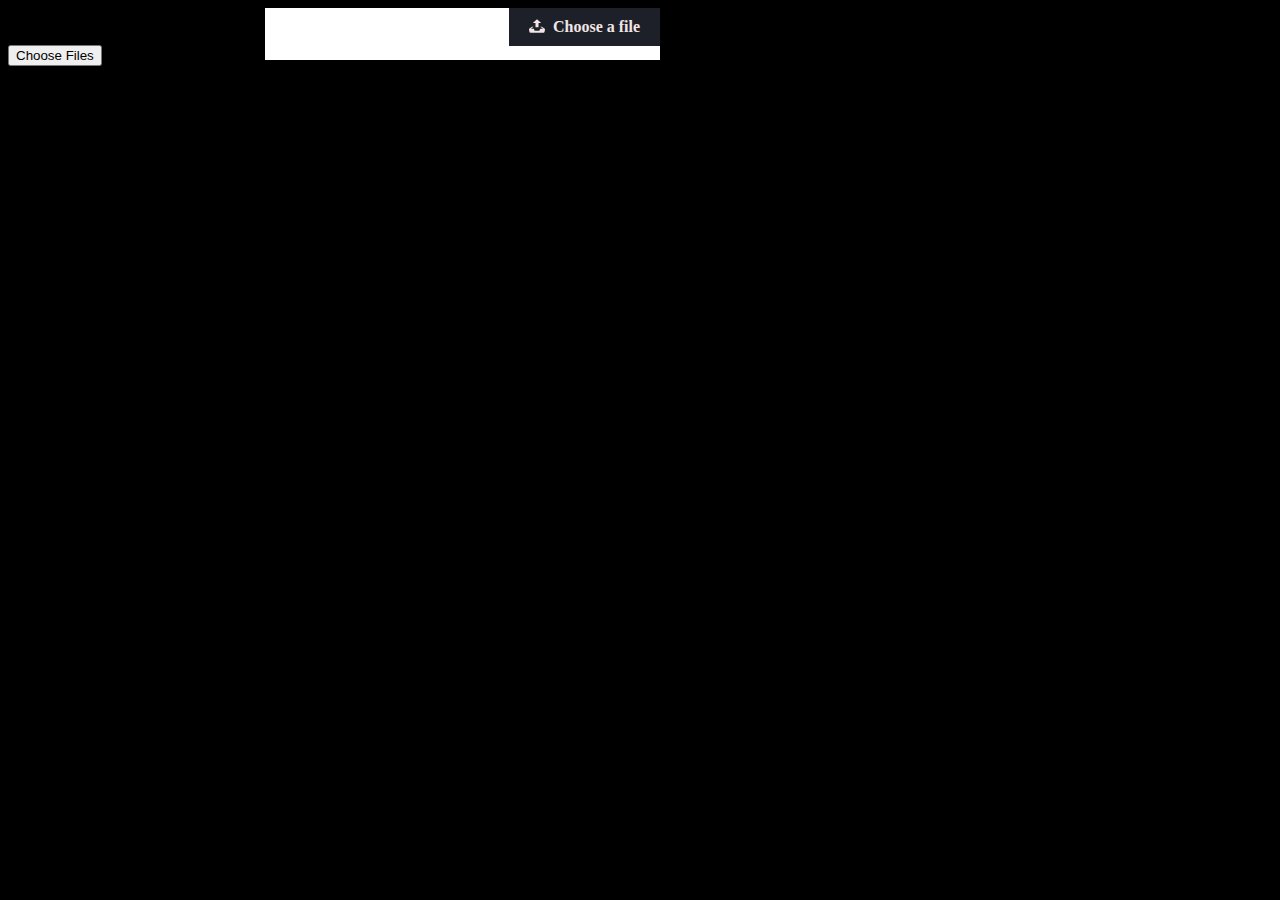
<file: file uploader/index.html>
<!DOCTYPE html>
<html lang="en">
  <head>
    <meta charset="UTF-8" />
    <meta http-equiv="X-UA-Compatible" content="IE=edge" />
    <meta name="viewport" content="width=device-width, initial-scale=1.0" />
    <title>Document</title>
  </head>
  <body style="background-color: #000">
    <div class="box">
      <input
        type="file"
        name="file-7[]"
        id="file"
        class="inputfile inputfile-6 hide"
        data-multiple-caption="{count} files selected"
        multiple
      />
      <label for="file-7"
        ><span></span>
        <strong
          ><svg
            xmlns="http://www.w3.org/2000/svg"
            width="20"
            height="17"
            viewBox="0 0 20 17"
          >
            <path
              d="M10 0l-5.2 4.9h3.3v5.1h3.8v-5.1h3.3l-5.2-4.9zm9.3 11.5l-3.2-2.1h-2l3.4 2.6h-3.5c-.1 0-.2.1-.2.1l-.8 2.3h-6l-.8-2.2c-.1-.1-.1-.2-.2-.2h-3.6l3.4-2.6h-2l-3.2 2.1c-.4.3-.7 1-.6 1.5l.6 3.1c.1.5.7.9 1.2.9h16.3c.6 0 1.1-.4 1.3-.9l.6-3.1c.1-.5-.2-1.2-.7-1.5z"
            />
          </svg>
          Choose a file</strong
        ></label
      >
    </div>

    <style>
      .js .inputfile {
        width: 0.1px;
        height: 0.1px;
        opacity: 0;
        overflow: hidden;
        position: absolute;
        z-index: -1;
      }

      .inputfile + label {
        max-width: 100%;
        font-size: 1em;
        /* 20px */
        font-weight: 500;
        text-overflow: ellipsis;
        white-space: nowrap;
        cursor: pointer;
        display: inline-block;
        overflow: hidden;
        padding: 0.625rem 1.25rem;
        /* 10px 20px */
      }

      .no-js .inputfile + label {
        display: none;
      }

      .inputfile:focus + label,
      .inputfile.has-focus + label {
        outline: 1px dotted #000;
        outline: -webkit-focus-ring-color auto 5px;
      }

      .inputfile + label svg {
        width: 1em;
        height: 1em;
        vertical-align: middle;
        fill: currentColor;
        margin-top: -0.25em;
        /* 4px */
        margin-right: 0.25em;
        /* 4px */
      }
      .inputfile-6 + label {
        color: #1e2029;
      }

      .inputfile-6 + label {
        background-color: #ffffff;
        padding: 0;
      }

      .inputfile-6:focus + label,
      .inputfile-6.has-focus + label,
      .inputfile-6 + label:hover {
        border-color: #1e2029;
      }

      .inputfile-6 + label span,
      .inputfile-6 + label strong {
        padding: 0.625rem 1.25rem;
        /* 10px 20px */
      }

      .inputfile-6 + label span {
        width: 200px;
        min-height: 2em;
        display: inline-block;
        text-overflow: ellipsis;
        white-space: nowrap;
        overflow: hidden;
        vertical-align: top;
      }

      .inputfile-6 + label strong {
        height: 100%;
        color: #f1e5e6;
        background-color: #1e2029;
        display: inline-block;
      }

      .inputfile-6:focus + label strong,
      .inputfile-6.has-focus + label strong,
      .inputfile-6 + label:hover strong {
        background-color: #1e2029;
      }

      @media screen and (max-width: 100%) {
        .inputfile-6 + label strong {
          display: block;
        }
      }
    </style>

    <script>
      "use strict";

      (function (document, window, index) {
        var inputs = document.querySelectorAll(".inputfile");
        Array.prototype.forEach.call(inputs, function (input) {
          var label = input.nextElementSibling,
            labelVal = label.innerHTML;

          input.addEventListener("change", function (e) {
            var fileName = "";
            if (this.files && this.files.length > 1)
              fileName = (
                this.getAttribute("data-multiple-caption") || ""
              ).replace("{count}", this.files.length);
            else fileName = e.target.value.split("\\").pop();

            if (fileName) label.querySelector("span").innerHTML = fileName;
            else label.innerHTML = labelVal;
          });

          // Firefox bug fix
          input.addEventListener("focus", function () {
            input.classList.add("has-focus");
          });
          input.addEventListener("blur", function () {
            input.classList.remove("has-focus");
          });
        });
      })(document, window, 0);
    </script>
  </body>
</html>
</file>
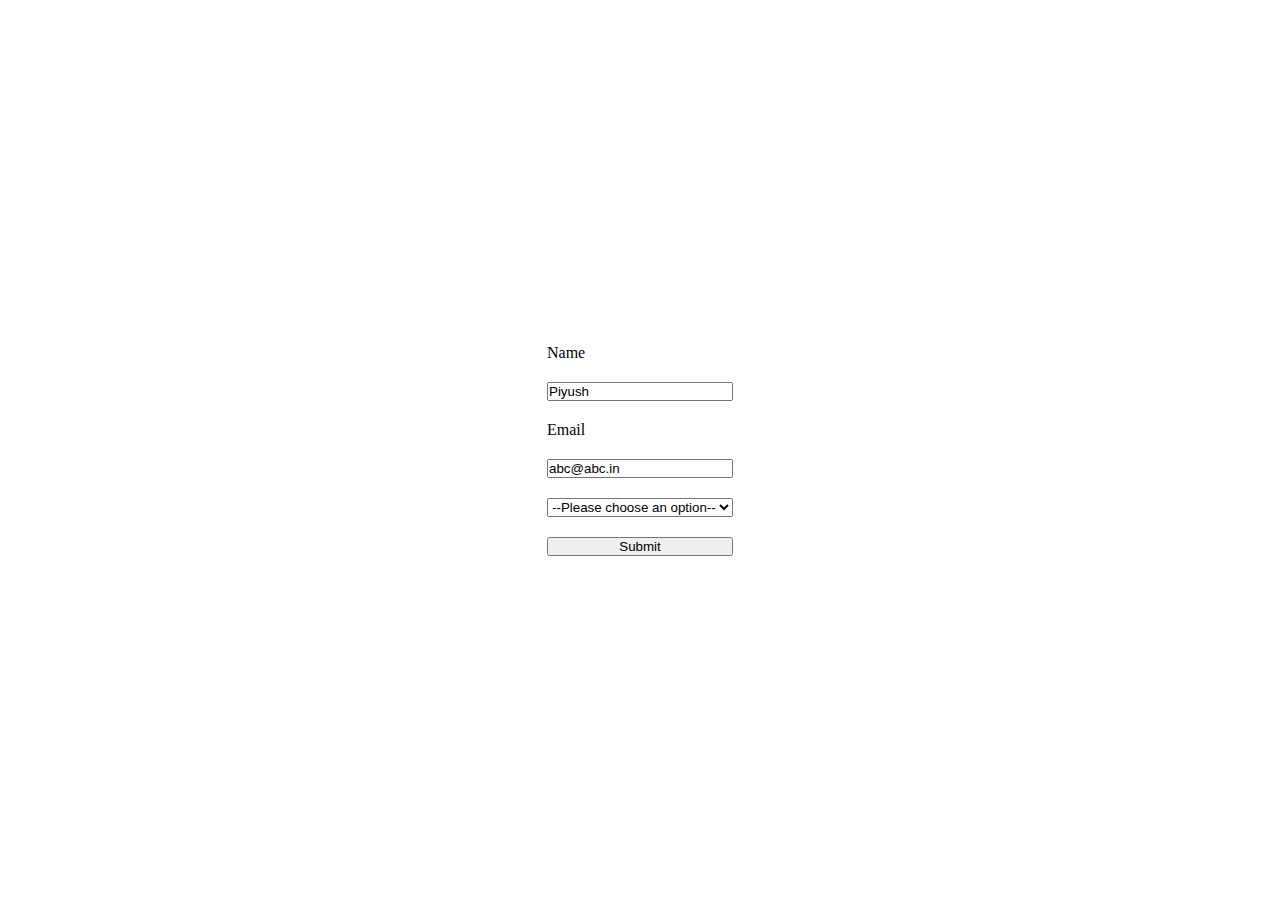
<file: form/index.html>
<!DOCTYPE html>
<html lang="en">
  <head>
    <meta charset="UTF-8" />
    <meta http-equiv="X-UA-Compatible" content="IE=edge" />
    <meta name="viewport" content="width=device-width, initial-scale=1.0" />
    <title>Document</title>
    <link rel="stylesheet" href="style.css" />
  </head>
  <body>
    <form action="#" method="post">
      <div class="form-block">
        <label for="name">Name</label>
        <input type="text" name="name" id="name" value="Piyush" />
        <label for="email">Email</label>
        <input
          type="text"
          name="email"
          id="email"
          value="abc@abc.in"
          pattern=".+@gmail\.com"
        />
        <select id="institute" name="institute">
          <option value="">--Please choose an option--</option>
        </select>
        <input type="submit" value="Submit" id="submit" />
        <div class="success"><p>Message is sent</p></div>
        <div class="error"><p>There was an error</p></div>
      </div>
    </form>
    <script src="./select.js"></script>
    <!-- <script src="/form/script.js"></script> -->
  </body>
</html>
</file>
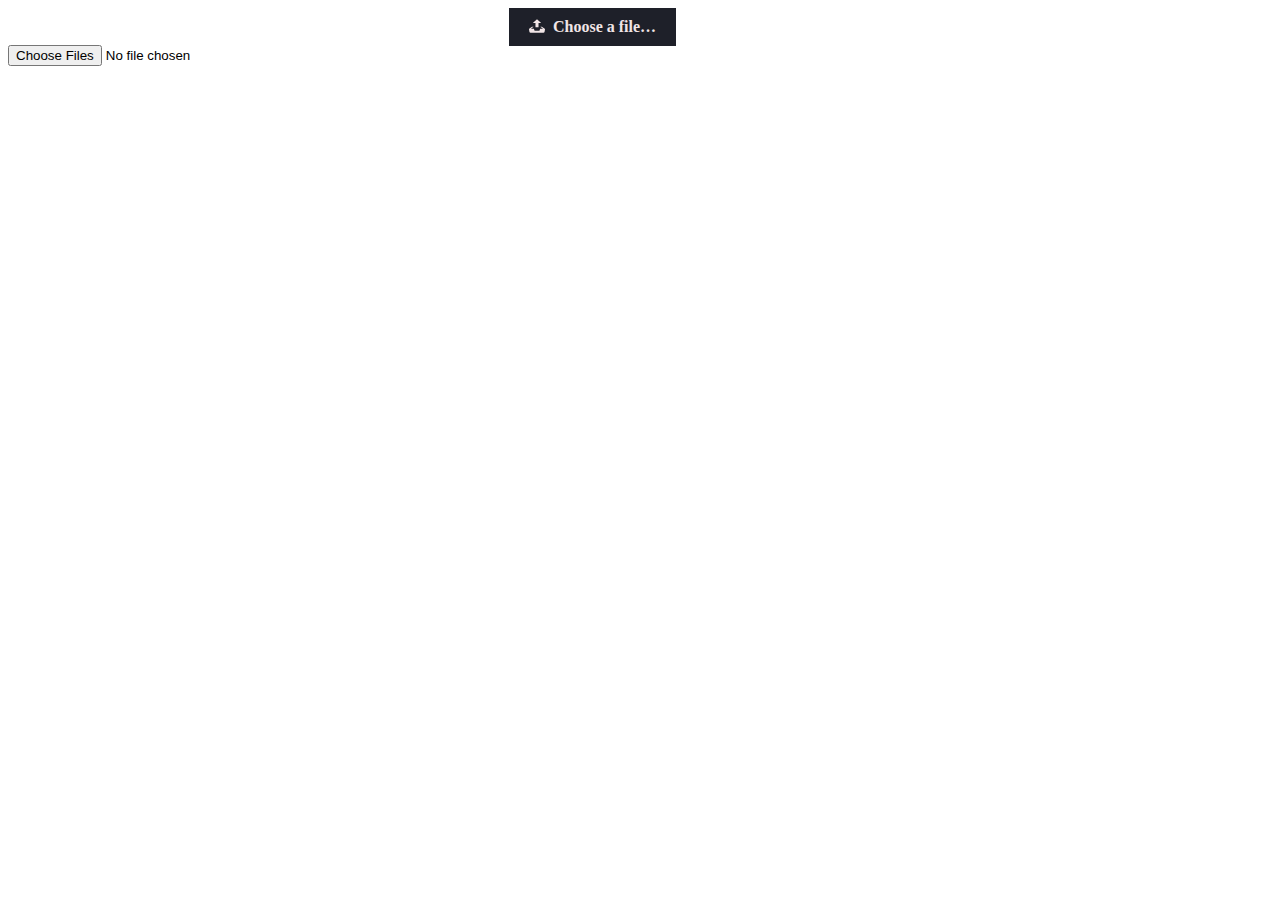
<file: file uploader/index2.html>
<!DOCTYPE html>
<html lang="en">
  <head>
    <meta charset="UTF-8" />
    <meta http-equiv="X-UA-Compatible" content="IE=edge" />
    <meta name="viewport" content="width=device-width, initial-scale=1.0" />
    <title>Document</title>
  </head>
  <body>
    <div class="box">
      <input
        type="file"
        name="file-7[]"
        id="file-7"
        class="inputfile inputfile-6"
        data-multiple-caption="{count} files selected"
        multiple
      />
      <label for="file-7"
        ><span></span>
        <strong
          ><svg
            xmlns="http://www.w3.org/2000/svg"
            width="20"
            height="17"
            viewBox="0 0 20 17"
          >
            <path
              d="M10 0l-5.2 4.9h3.3v5.1h3.8v-5.1h3.3l-5.2-4.9zm9.3 11.5l-3.2-2.1h-2l3.4 2.6h-3.5c-.1 0-.2.1-.2.1l-.8 2.3h-6l-.8-2.2c-.1-.1-.1-.2-.2-.2h-3.6l3.4-2.6h-2l-3.2 2.1c-.4.3-.7 1-.6 1.5l.6 3.1c.1.5.7.9 1.2.9h16.3c.6 0 1.1-.4 1.3-.9l.6-3.1c.1-.5-.2-1.2-.7-1.5z"
            />
          </svg>
          Choose a file&hellip;</strong
        ></label
      >
    </div>
    <style>
      .js .inputfile {
        width: 0.1px;
        height: 0.1px;
        opacity: 0;
        overflow: hidden;
        position: absolute;
        z-index: -1;
      }

      .inputfile + label {
        max-width: 100%;
        font-size: 1em;
        /* 20px */
        font-weight: 500;
        text-overflow: ellipsis;
        white-space: nowrap;
        cursor: pointer;
        display: inline-block;
        overflow: hidden;
        padding: 0.625rem 1.25rem;
        /* 10px 20px */
      }

      .no-js .inputfile + label {
        display: none;
      }

      .inputfile:focus + label,
      .inputfile.has-focus + label {
        outline: 1px dotted #000;
        outline: -webkit-focus-ring-color auto 5px;
      }

      .inputfile + label * {
        /* pointer-events: none; */
        /* in case of FastClick lib use */
      }

      .inputfile + label svg {
        width: 1em;
        height: 1em;
        vertical-align: middle;
        fill: currentColor;
        margin-top: -0.25em;
        /* 4px */
        margin-right: 0.25em;
        /* 4px */
      }
      .inputfile-6 + label {
        color: #1e2029;
      }

      .inputfile-6 + label {
        background-color: #ffffff;
        padding: 0;
      }

      .inputfile-6:focus + label,
      .inputfile-6.has-focus + label,
      .inputfile-6 + label:hover {
        border-color: #1e2029;
      }

      .inputfile-6 + label span,
      .inputfile-6 + label strong {
        padding: 0.625rem 1.25rem;
        /* 10px 20px */
      }

      .inputfile-6 + label span {
        width: 200px;
        min-height: 2em;
        display: inline-block;
        text-overflow: ellipsis;
        white-space: nowrap;
        overflow: hidden;
        vertical-align: top;
      }

      .inputfile-6 + label strong {
        height: 100%;
        color: #f1e5e6;
        background-color: #1e2029;
        display: inline-block;
      }

      .inputfile-6:focus + label strong,
      .inputfile-6.has-focus + label strong,
      .inputfile-6 + label:hover strong {
        background-color: #1e2029;
      }

      @media screen and (max-width: 100%) {
        .inputfile-6 + label strong {
          display: block;
        }
      }
    </style>
    <script>
      "use strict";

      (function (document, window, index) {
        var inputs = document.querySelectorAll(".inputfile");
        Array.prototype.forEach.call(inputs, function (input) {
          var label = input.nextElementSibling,
            labelVal = label.innerHTML;

          input.addEventListener("change", function (e) {
            var fileName = "";
            if (this.files && this.files.length > 1)
              fileName = (
                this.getAttribute("data-multiple-caption") || ""
              ).replace("{count}", this.files.length);
            else fileName = e.target.value.split("\\").pop();

            if (fileName) label.querySelector("span").innerHTML = fileName;
            else label.innerHTML = labelVal;
          });

          // Firefox bug fix
          input.addEventListener("focus", function () {
            input.classList.add("has-focus");
          });
          input.addEventListener("blur", function () {
            input.classList.remove("has-focus");
          });
        });
      })(document, window, 0);
    </script>
  </body>
</html>
</file>
<file: form/style.css>
* {
  margin: 0;
  padding: 0;
  box-sizing: border-box;
}

.form-block {
  display: flex;
  flex-direction: column;
  gap: 20px;
}

body {
  width: 100%;
  height: 100vh;
  display: flex;
  align-items: center;
  justify-content: center;
}

.success {
  display: none;
}

.error {
  display: none;
}

#submit {
  cursor: pointer;
}
</file>
